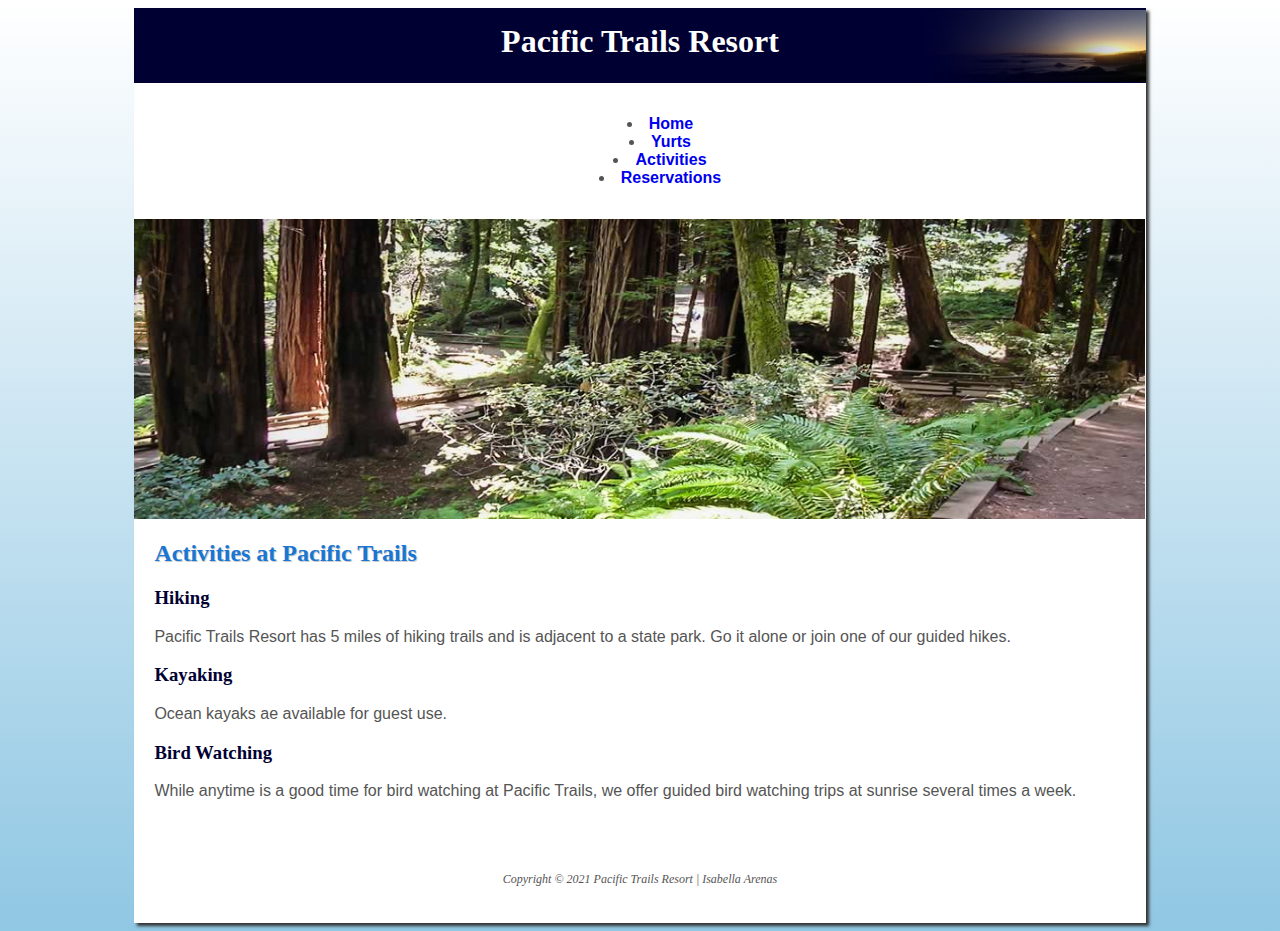
<file: activities.html>
<!DOCTYPE html>
<html lang="en">
<head>
    <meta charset="UTF-8">
    <meta name="viewport" content="width=device-width, initial-scale=1.0">
    <title>Pacific Trails Resort :: Activities</title>
    <link rel="stylesheet" href="pacific.css">
</head>
<body>
    <div id="wrapper">
        <header>
            <h1>Pacific Trails Resort</h1>
        </header>
        <nav>
            <ul>
            <li><a href="index.html">Home</a></li>
            <li><a href="yurts.html">Yurts</a></li>
            <li><a href="activities.html">Activities</a></li>
            <li><a href="reservations.html">Reservations</a></li>
            </ul>
        </nav>
        <div id="trailhero"></div>
        <main>
            <h2>Activities at Pacific Trails </h2>

            <!--h3{}+p{}-->
            <h3>Hiking</h3>
            <p>Pacific Trails Resort has 5 miles of hiking trails and is adjacent to a state park. Go it alone or join one of our guided hikes.</p>

            <h3>Kayaking</h3>
            <p>Ocean kayaks ae available for guest use.</p>

            <h3>Bird Watching</h3>
            <p>While anytime is a good time for bird watching at Pacific Trails, we offer guided bird watching trips at sunrise several times a week.</p>
        </main>
        <!--footer>p-->
        <footer>
            <p>Copyright &copy; 2021 Pacific Trails Resort | Isabella Arenas</p>
        </footer>
    </div>
</body>
</html>
</file>
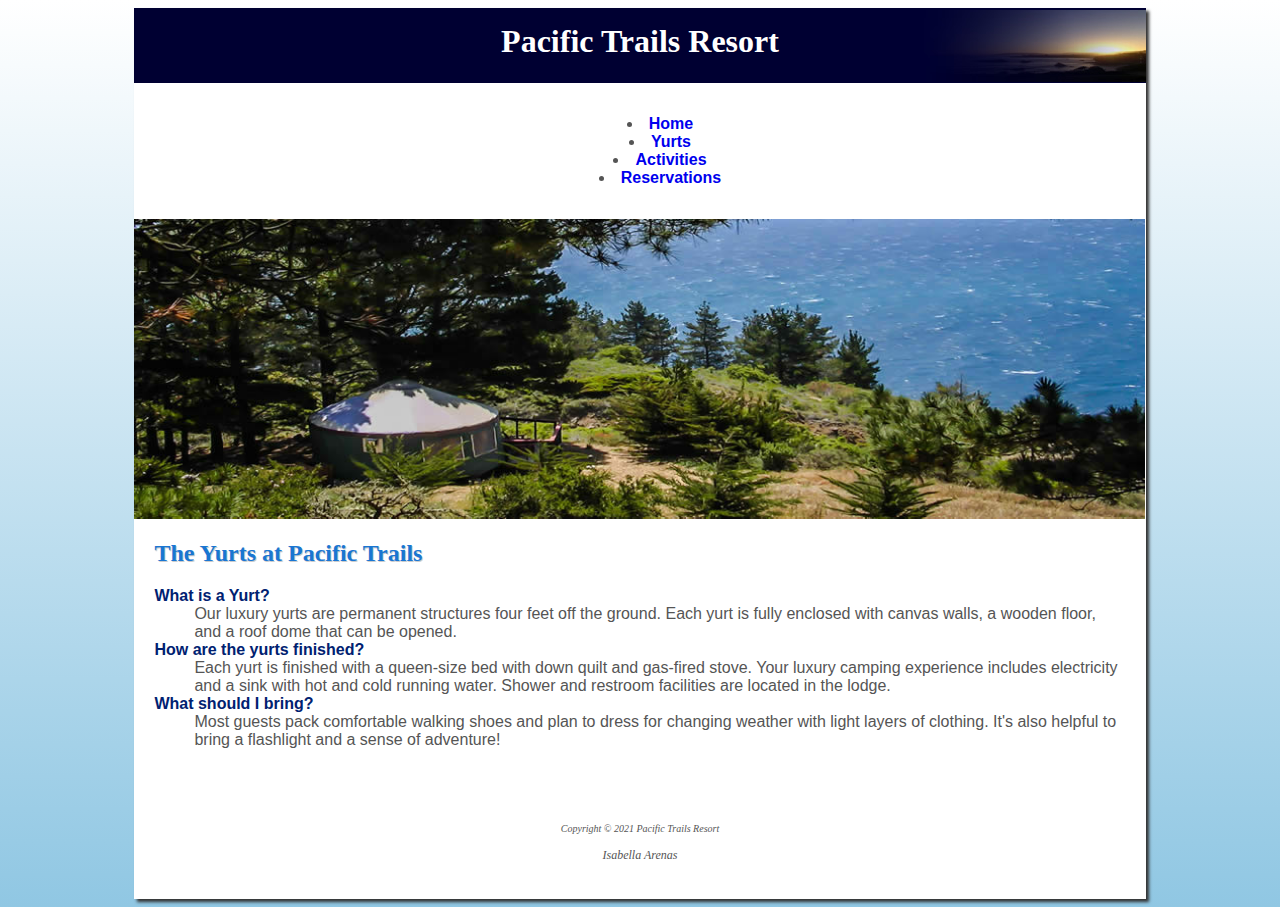
<file: yurts.html>
<!DOCTYPE html>
<html lang="en">
<head>
    <meta charset="UTF-8">
    <meta name="viewport" content="width=device-width, initial-scale=1.0">
    <title>Pacific Trails Resort :: Yurts</title>
    <link rel="stylesheet" href="pacific.css">
</head>
<body>
    <div id="wrapper">
        <header>
            <h1>Pacific Trails Resort</h1>
        </header>
        <nav>
            <ul>
            <li><a href="index.html">Home</a></li>
            <li><a href="yurts.html">Yurts</a></li>
            <li><a href="activities.html">Activities</a></li>
            <li><a href="reservations.html">Reservations</a></li>
            </ul>
        </nav>
        <div id="yurthero"></div>
        <main>
            <h2>The Yurts at Pacific Trails </h2>
            <!--dl>(dt+dd)*3-->
            <dl>
                <dt><strong>What is a Yurt?</strong></dt>
                <dd>Our luxury yurts are permanent structures four feet off the ground. Each yurt is fully enclosed with canvas walls, a wooden floor, and a roof dome that can be opened.</dd>
                <dt><strong>How are the yurts finished?</strong></dt>
                <dd>Each yurt is finished with a queen-size bed with down quilt and gas-fired stove. Your luxury camping experience includes electricity and a sink with hot and cold running water. Shower and restroom facilities are located in the lodge. </dd>
                <dt><strong>What should I bring?</strong></dt>
                <dd>Most guests pack comfortable walking shoes and plan to dress for changing weather with light layers of clothing. It's also helpful to bring a flashlight and a sense of adventure!</dd>
            </dl>
        </main>
        <!--footer>p-->
        <footer>
            <p><small><i>Copyright &copy; 2021 Pacific Trails Resort</i></small></p>
            <p>Isabella Arenas</p>
        </footer>
    </div>
</body>
</html>
</file>
<file: pacific.css>
body {
    background-color: #90c7e3;
    background-image: linear-gradient(to bottom, #fff, #90c7e3); 
    background-repeat: no-repeat;
    color: #555;  
    font-family: Arial, "Helvetica Neue", Helvetica, sans-serif; /* ffa */  
}
#wrapper {
    background-color: #fff; /*bgc#fff*/
    box-shadow: 3px 3px 3px #333; /*bxsd */
    margin: auto; /* m:a 8*/
    min-width: 980px; 
    max-width: 2048px;
    width: 80%;
}
header {
    background-color: #000032; /*bgc#fff*/
    background-image: url(images/sunset.jpg); /* bgi */
    background-position: right; /*bgp*/
    background-repeat: no-repeat; /*bgr*/
    color: #fff;
    height: 60px;
    padding-top: 15px;
    text-align: center;
}
main {
    padding: 1px 20px 20px; 
    display: block;
}
nav {
    background-color: #fff; 
    font-weight: bold; /*fwb*/
    padding: 1em;
    text-align: center;
    list-style-position: inside; /*googled this fix bc mine wasn't the same*/
}
nav a {
    text-decoration: none; /* txd */
}
h1 {
    margin-bottom: 0; /*mb0*/
    margin-top: 0; 
}
h1, h2, h3, footer {
    font-family: "Times New Roman", Georgia, Times, serif; /*fwt*/
}
h2 {
    color: #1976d2;
    text-shadow: 1px 1px #ccc;
}
h3 {
    color: #003;
}
dt {
    color: #002171;
}
footer {
    font-size: 75%;
    font-style: italic;
    padding: 2em;
    text-align: center;
}
.resort {
    color: #1976d2;
    font-weight: bold;
    font-size: 90%;
}
#contact {
    font-size: 90%;
}
#homehero {
    background-image: url(images/coast.jpg);
    background-repeat: no-repeat;
    background-size: 100% 100%;
    height: 300px;
}
#yurthero {
    background-image: url(images/yurt.jpg);
    background-repeat: no-repeat;
    background-size: 100% 100%;
    height: 300px;
}
#trailhero {
    background-image: url(images/trail.jpg);
    background-repeat: no-repeat;
    background-size: 100% 100%;
    height: 300px;
}
</file>
